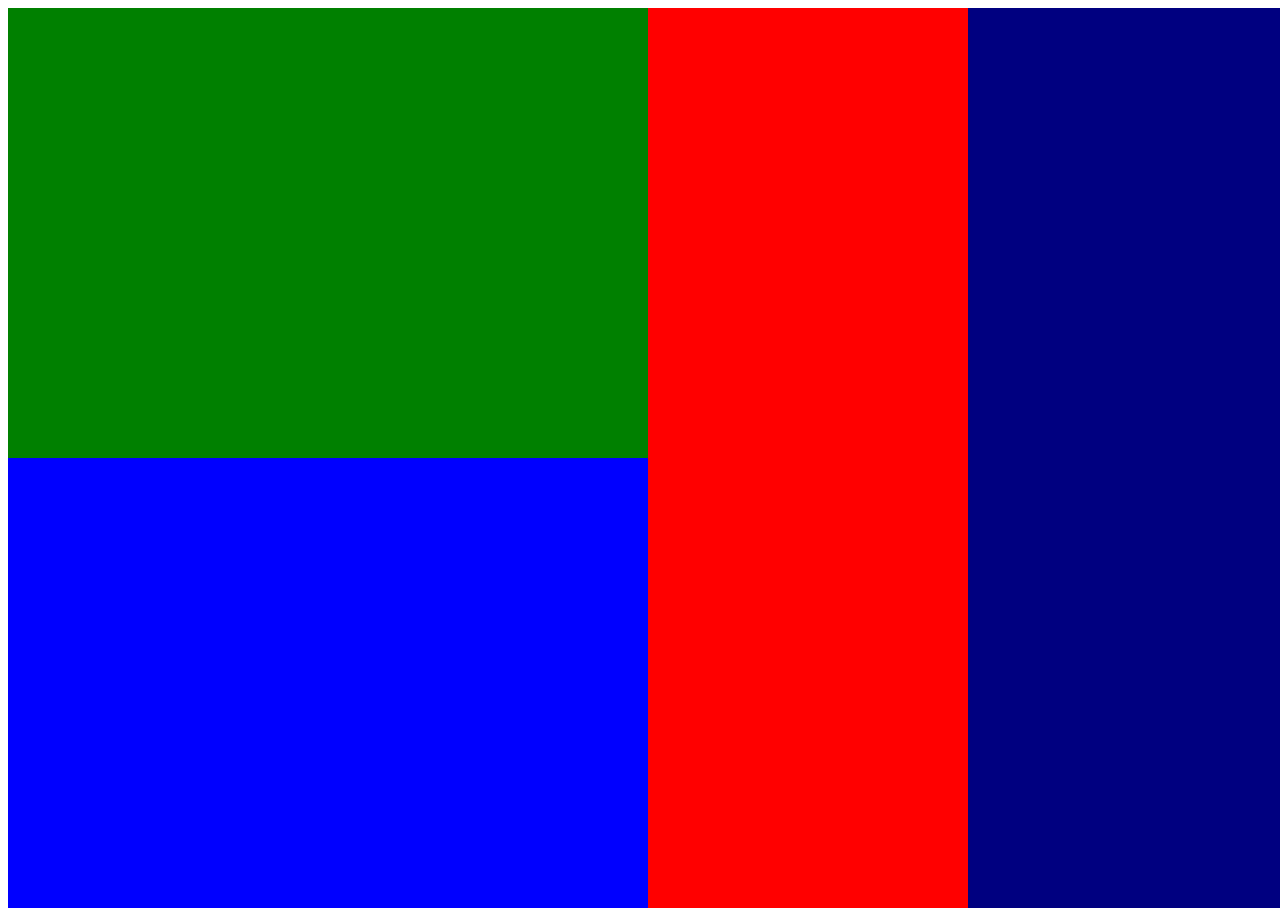
<file: layoutshifter.html>
<!DOCTYPE html>
<html>
<head>
<title>Page Title</title>
<meta name="viewport" content="width=device-width, initial-scale=1.0">
<style type="text/css">
	body, html {
  		width: 100%;
  		height: 100%;
}
	.container {
		width: 100%;
		height: 100vh;
		display: flex;
		flex-flow: wrap;
	}
	.container div {
	min-height: 300px;
	}

	#boxA, #boxB, #boxC, .bluebox, .container2 {
		width: 100%;
	}

	#boxA {
		background-color: red;
	}
	#boxB {
		background-color: navy;
	}
	#boxC {
		background-color: green;
	}
	.bluebox {
		background-color: blue;
	}
	
	@media screen and (min-width: 500px) {
		#boxA {
		}
		.container2 {
			order: 1;
			width: 50%;
		}
		#boxA {
			width: 50%;
		}
		#boxB {
			order: 2;
		}
	}
	@media screen and (min-width: 600px) {
		#boxC {
			order: -1;
		}		
		#boxB {
			width: 25%;
			order: 2;
		}
		.container2 {
			display: flex;
			flex-wrap: wrap;
			width: 50%;
			order: 0;
		}	
		#boxA {
			order: 1;
			width: 25%;
		}	
		.bluebox, #boxC {
			height: 50%;
		}
	}
</style>
</head>
<body>

<div class="container">
	<div id="boxA"></div>
	<div id="boxB"></div>
	<div class="container2">
		<div class="bluebox"></div>
		<div id="boxC"></div>
	</div>
</div><!-- /.container -->

</body>
</html>
</file>
